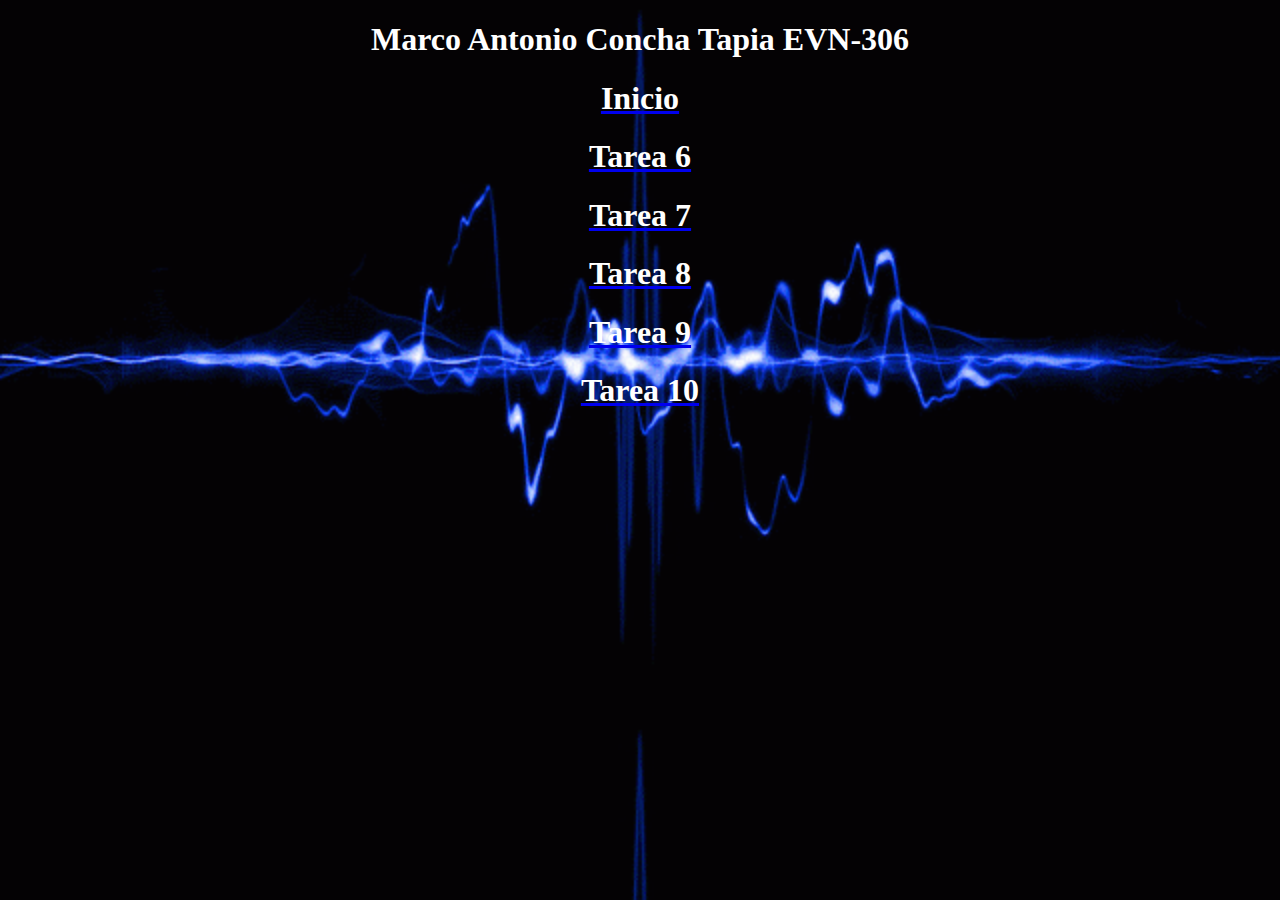
<file: index.html>
<!DOCTYPE html>
<html>
<head>
	<meta charset="utf-8">
	<title>Inicio</title>
	<link rel="stylesheet" href="css/estilo1.css">
</head>
<body id="inicio">

    <section id="contenedor">
    <header>

    	<!--Estos son los vinculos a los diferentes html -->
    	<h1 id="palabras" align="center">Marco Antonio Concha Tapia   EVN-306</h1>
    	<a href="index.html"><H1 id="palabras" align="center">Inicio</H1></a>
    	<a href="06_TareaJS.html"><H1 id="palabras" align="center">Tarea 6</H1></a>
    	<a href="07_TareaJS.html"><H1 id="palabras" align="center">Tarea 7</H1></a>					 
    	<a href="08_TareaJS.html"><H1 id="palabras" align="center">Tarea 8</H1></a>
        <a href="09_TareaJS.html"><H1 id="palabras" align="center">Tarea 9</H1></a> 
        <a href="10_TareaJS.html"><H1 id="palabras" align="center">Tarea 10</H1></a>  

    </header>
	</section>


</body>
</html>
</file>
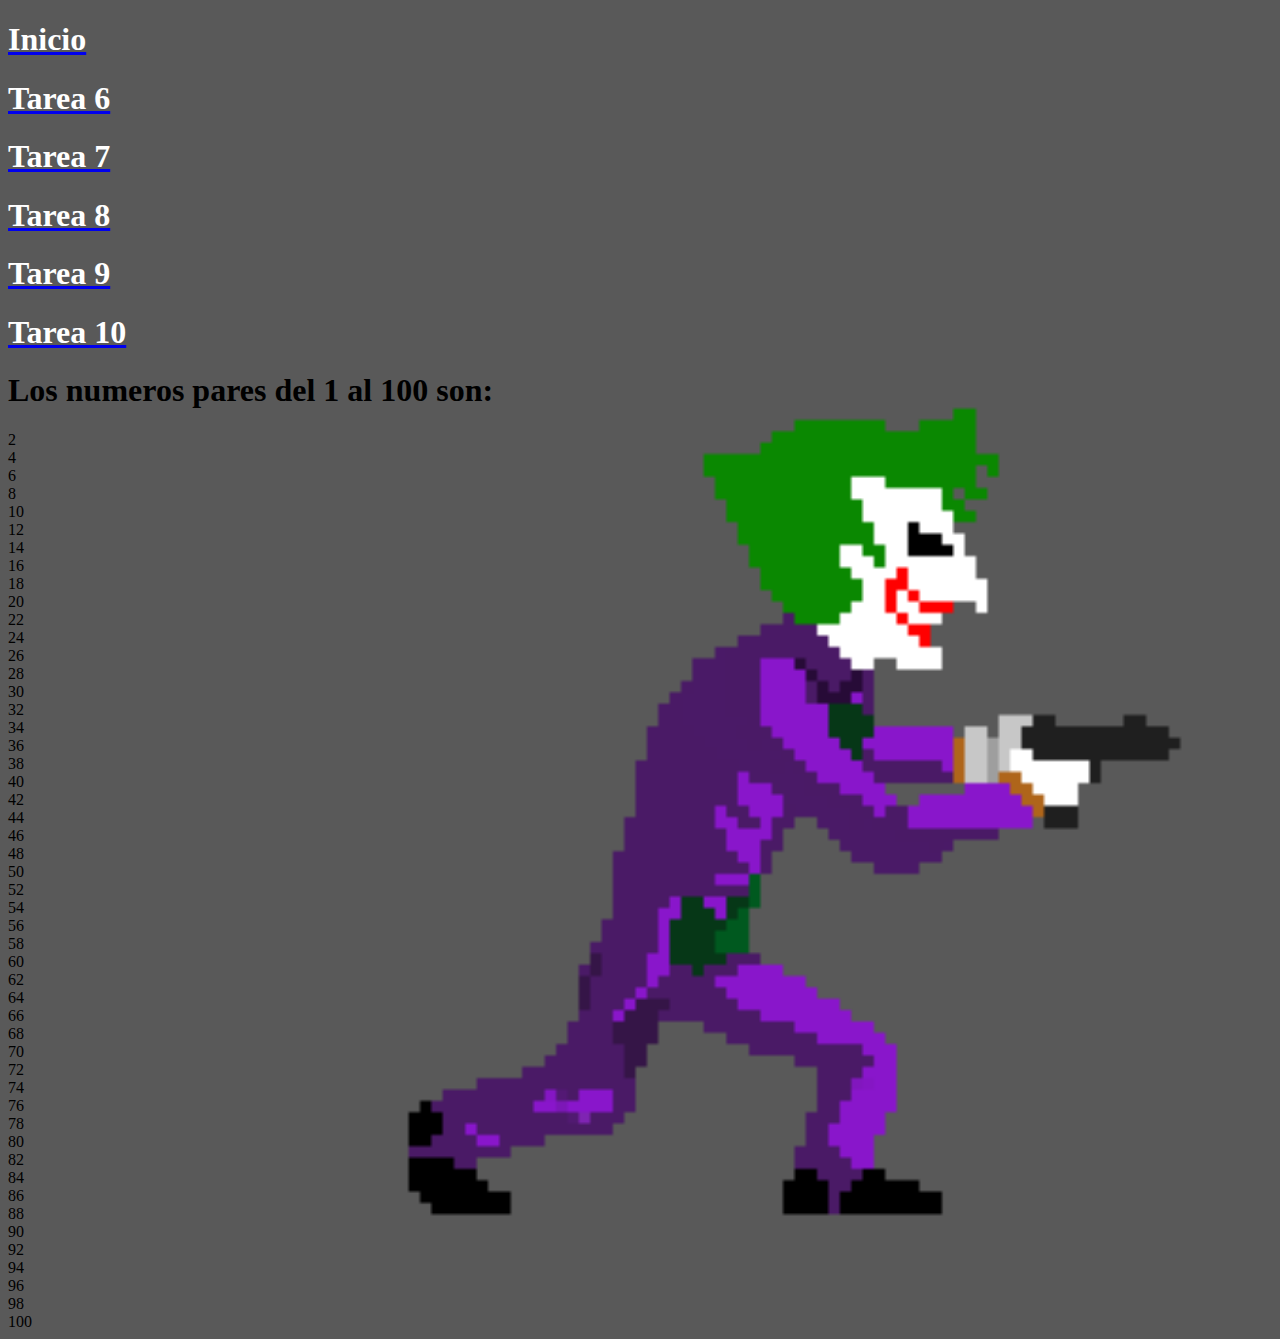
<file: 06_TareaJS.html>
<!DOCTYPE html>
<html lang="es">
<head>
	<title>Tarea 6</title>
	<link rel="stylesheet" href="css/estilo.css">
	<meta charset="utf-8">
</head>
<body>
    <header>
        <a href="index.html"><H1 id="palabras">Inicio</H1></a>
        <a href="06_TareaJS.html"><H1 id="palabras">Tarea 6</H1></a>
        <a href="07_TareaJS.html"><H1 id="palabras">Tarea 7</H1></a>                     
        <a href="08_TareaJS.html"><H1 id="palabras">Tarea 8</H1></a> 
        <a href="09_TareaJS.html"><H1 id="palabras">Tarea 9</H1></a> 
        <a href="10_TareaJS.html"><H1 id="palabras">Tarea 10</H1></a> 

    </header>	
<!--
1. Crear una nueva página web nombrarla 06_TareaJS.html
2. Desarrolle un programa que imprima los números pares que hay del 1 al 100, también
imprima cuantos son y la suma de ellos.
3. Añadir comentarios que expliquen el funcionamiento del código.
-->
<h1>Los numeros pares del 1 al 100 son:</h1>
<script>
 //Primero, utilizaremos el ciclo for, donde lo iniciaremos desde 1, despues lo definimos hasta que sea menor o igual a 100, y lo incrementamos.
for(var i =1; i<=100; i++){
// utilizamos un ciclo if, donde vamos a dividir todos los numeros del 1 al 100, y si el reciduo es igual a 0, lo imprimimos.
	if(i%2==0){
// imprimimos el resultado que cumplió con nuestra condición.
	document.write(i + "<br>");
	}
}
// iniciamos una variable que será la manera de sumar a todos los numeros pares.
	var par=0;
// utilizamos un ciclo for donde vamos a dividir todos los numeros del 1 al 100, y si el reciduo es igual a 0, lo pasaremos al proximo ciclo.
for (var i=1; i<=100; i++)
// para sumarlos, utilizamos el if, sumaremos solo los numeros cuyo reciduo sea 0.
if (i%2 == 0) {par += i}

//para saber cuantos numeros pares hay, utilizamos una formula matematica donde se restan el ultimo numero impar + el primero, se divide entre 2 y se le suma 1.
//nota: no supe como poner el ultimo numero par, donde solo le sumaria esa variable +1 y ejecutaria bien mi formula.
var total = ((99 - 1)/2)+1 ;

//mandamos un alert para dar a conocer cual es la suma de los numeros pares
alert("La suma de los numeros pares que hay del 1 al 100 es: " + par);
// mandamos un alert para conocer cuantos numeros pares hay en la serie del 1 al 100
alert("Los numeros pares que hay entre el 1 al 100 son: " + total);
</script>
</body>
</html>
</file>
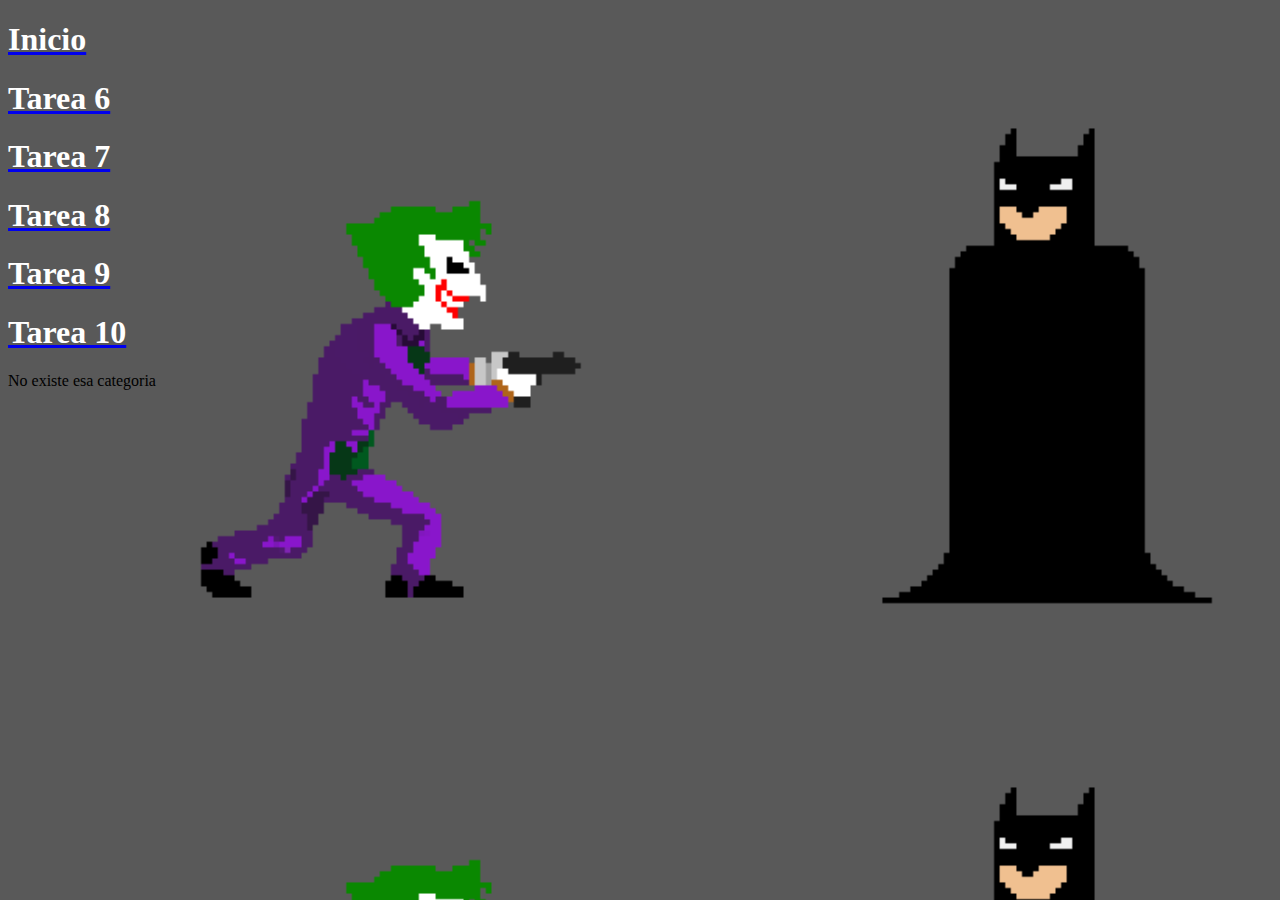
<file: 07_TareaJS.html>
<!DOCTYPE html>
<html lang="es">
<head>
	<title>Tarea 7</title>
	<link rel="stylesheet" href="css/estilo.css">
	<meta charset="utf-8">
</head>
<body>
    <header>
        <a href="index.html"><H1 id="palabras">Inicio</H1></a>
        <a href="06_TareaJS.html"><H1 id="palabras">Tarea 6</H1></a>
        <a href="07_TareaJS.html"><H1 id="palabras">Tarea 7</H1></a>                     
        <a href="08_TareaJS.html"><H1 id="palabras">Tarea 8</H1></a> 
        <a href="09_TareaJS.html"><H1 id="palabras">Tarea 9</H1></a> 
        <a href="10_TareaJS.html"><H1 id="palabras">Tarea 10</H1></a> 

    </header>	
<!--
Desarrolle un programa en el que, con base a los datos de la categoría y el sueldo de un
trabajador, calcule el aumento correspondiente teniendo en cuenta la siguiente tabla. Imprima
la categoría del trabajador y su nuevo sueldo. 
-->
<script>
    //asignamos una variable al sueldo que se va a pedir.
    sueldo = parseInt(prompt("Ingresa tu sueldo actual"));
    //ahora preguntamos una categoria, cuyo valor lo utilizaremos en el switch.
    categoria = parseInt(prompt("Ingresa qué categoria eres /1/2/3/4"));
    //seleccionamos categoria como condición para ejecutar el switch
    switch(categoria){
        //en el caso 1 se imprime la categoria con el nuevo sueldo que se multiplica por .15 y se suma al sueldo mencionado otra vez.
        case 1:
        document.write("Tu categoria es 1 y tu nuevo sueldo es " + (sueldo * .15 + sueldo));
            break;
        //en el caso 2 se imprime la categoria con el nuevo sueldo que se multiplica por .10 y se suma al sueldo mencionado otra vez.
        case 2:
        document.write("Tu categoria es 2 y tu nuevo sueldo es " + (sueldo * .10 + sueldo));
            break;
        //en el caso 3 se imprime la categoria con el nuevo sueldo que se multiplica por .8 y se suma al sueldo mencionado otra vez.
        case 3:
        document.write("Tu categoria es 3 y tu nuevo sueldo es " + (sueldo * .8 + sueldo));
            break;
        //en el caso 4 se imprime la categoria con el nuevo sueldo que se multiplica por .7 y se suma al sueldo mencionado otra vez.
        case 4:
        document.write("Tu categoria es 4 y tu nuevo sueldo es " + (sueldo *.7 + sueldo));
            break;
        //aquí agregamos un default por si ingresa una categoria inexistente. 
        default:
        document.write("No existe esa categoria");
    }
</script>


</body>
</html>
</file>
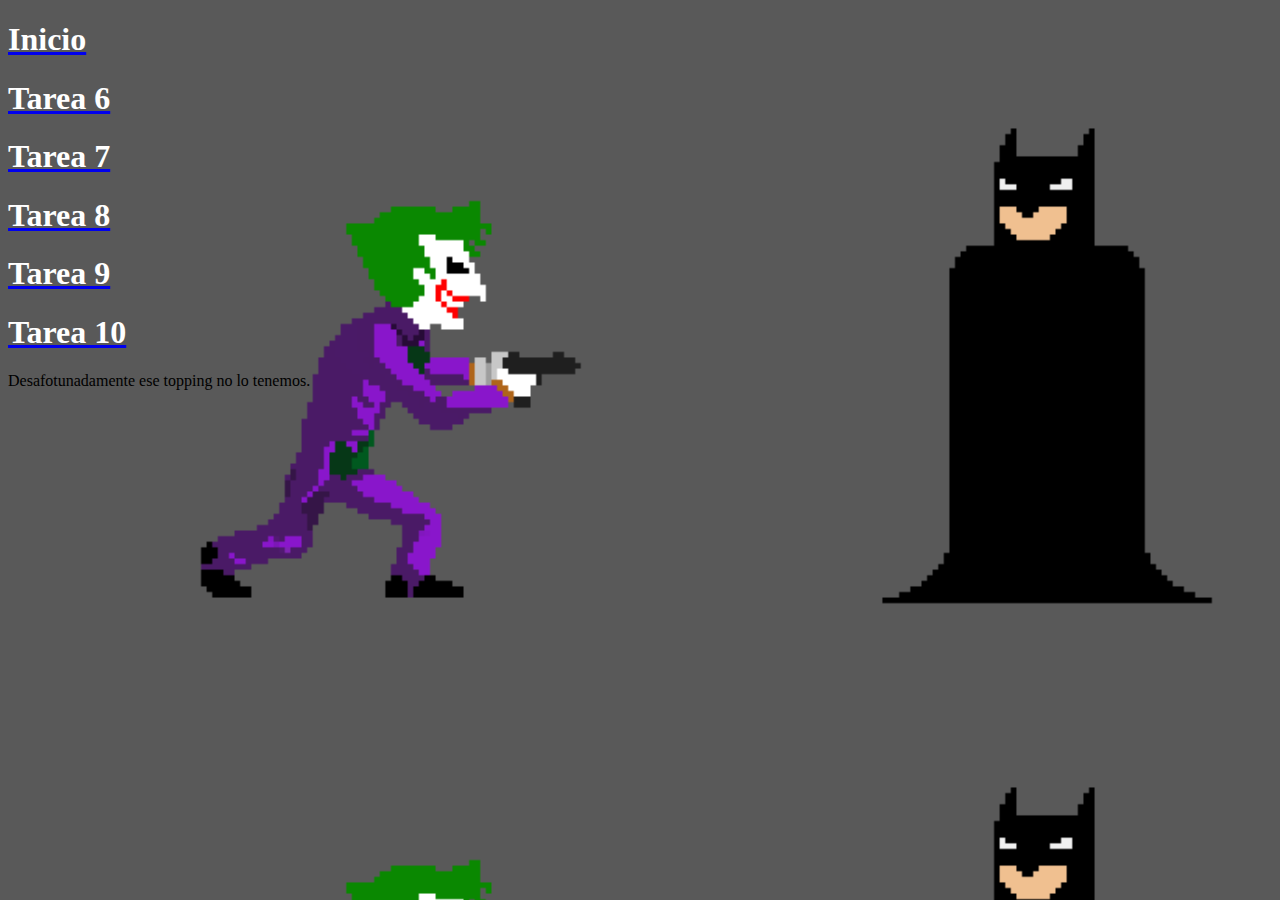
<file: 08_TareaJS.html>
<!DOCTYPE html>
<html lang="es">
<head>
	<title>Tarea 8</title>
	<link rel="stylesheet" href="css/estilo.css">
	<meta charset="utf-8">
</head>
<body>
    <header>
        <a href="index.html"><H1 id="palabras">Inicio</H1></a>
        <a href="06_TareaJS.html"><H1 id="palabras">Tarea 6</H1></a>
        <a href="07_TareaJS.html"><H1 id="palabras">Tarea 7</H1></a>                     
        <a href="08_TareaJS.html"><H1 id="palabras">Tarea 8</H1></a> 
        <a href="09_TareaJS.html"><H1 id="palabras">Tarea 9</H1></a> 
        <a href="10_TareaJS.html"><H1 id="palabras">Tarea 10</H1></a> 

    </header>	
<!--
1. Crear una nueva página web nombrarla 08_TareaJS.html
2. El usuario desea comprar un helado y el precio depende del topping que elija. Desarrolle un
programa en el que, donde el usuario indique el topping que desea y se le indique el precio
del helado.
-->
<script>
//ingresamos el costo del helado solo. 
    var costo = 20;
//creamos el switch dependiendo a los topping que le quiera agregar usando numeros.
    var topping = parseInt(prompt("(El precio del helado sin topping es de $20 MXN)Ingresa que topping (adición) deseas: 1= Oreo($10) / 2=Kitkat($15) / 3= Cajeta($10) / 4 = ChocoNuez($20) / 5 = sin topping"));

    switch(topping){
//El caso 1 es para l topping de oreo con un valor extra de 10 pesos.
        case 1:
        document.write("El costo de tu helado es de: " + (20 + 10) + " Pesos mexicanos");
            break;
//El caso 2 es para l topping de kitkat con un valor extra de 15 pesos.
        case 2:
        document.write("El costo de tu helado es de: " + (20 + 15) + " Pesos mexicanos");
            break;
//El caso 3 es para l topping de cajeta con un valor extra de 30 pesos.
        case 3:
        document.write("El costo de tu helado es de: " + (20 + 10) + " Pesos mexicanos");
            break;
//El caso 4 es para l topping de choconuez con un valor extra de 40 pesos.
        case 4:
        document.write("El costo de tu helado es de: " + (20 + 20) + " Pesos mexicanos");
            break;
//El caso 5 es para l topping de sin topping con un valor extra de  pesos.
        case 5:
        document.write("El costo de tu helado es de: " + (20) + " Pesos mexicanos");
            break;
//En este caso se le manda mensaje diciendo que ese topping no lo tenemos ahora.
        default:
        document.write("Desafotunadamente ese topping no lo tenemos.");
    }
</script>


</body>
</html>
</file>
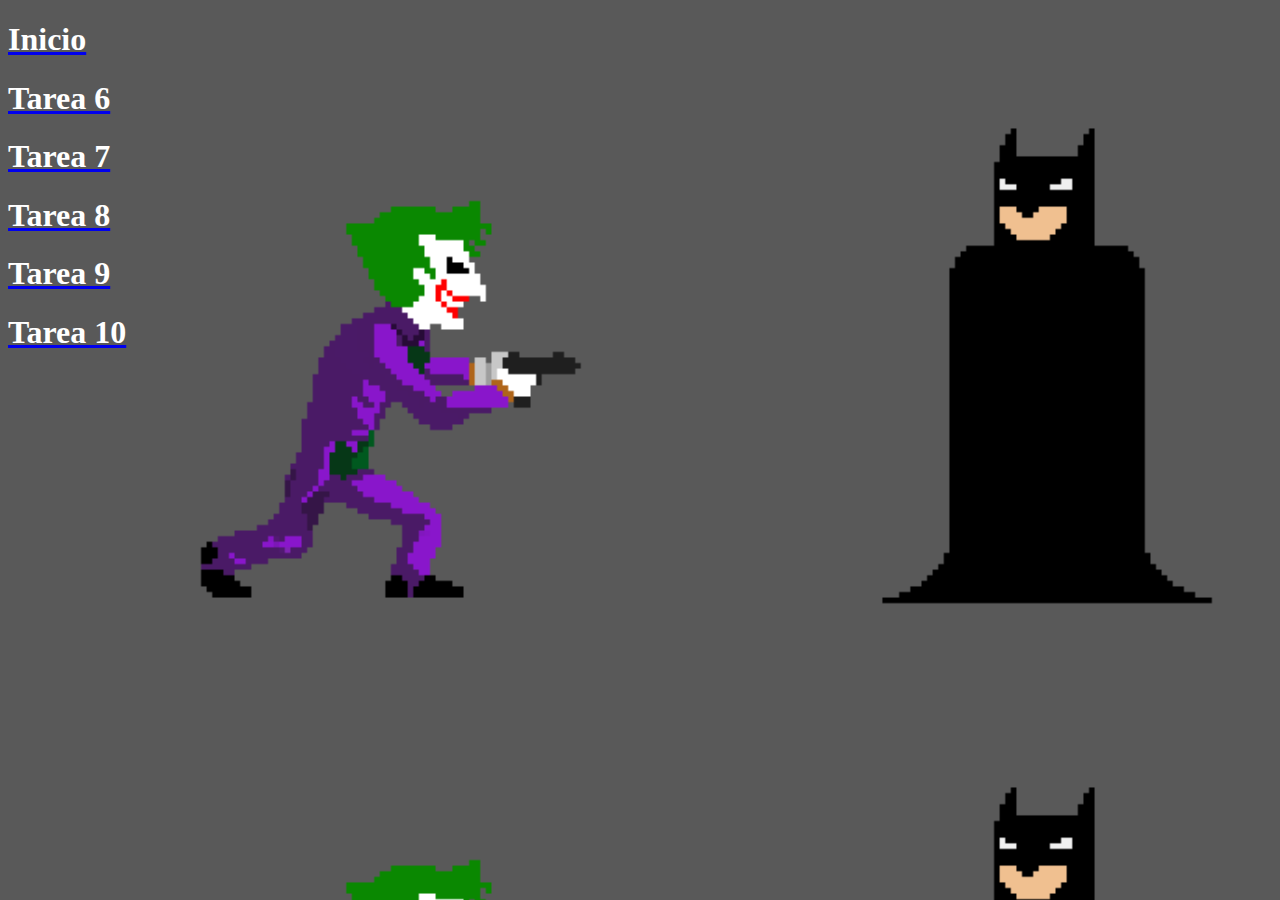
<file: 09_TareaJS.html>
<!DOCTYPE html>
<html lang="es">
<head>
	<title>Tarea 9</title>
	<link rel="stylesheet" href="css/estilo.css">
	<meta charset="utf-8">
</head>
<body>
    <header>
        <a href="index.html"><H1 id="palabras">Inicio</H1></a>
        <a href="06_TareaJS.html"><H1 id="palabras">Tarea 6</H1></a>
        <a href="07_TareaJS.html"><H1 id="palabras">Tarea 7</H1></a>                     
        <a href="08_TareaJS.html"><H1 id="palabras">Tarea 8</H1></a> 
        <a href="09_TareaJS.html"><H1 id="palabras">Tarea 9</H1></a> 
        <a href="10_TareaJS.html"><H1 id="palabras">Tarea 10</H1></a> 

    </header>	
<!--
Crear una nueva página web nombrarla 09_TareaJS.html
2. Desarrolle un programa en el que, solicite al usuario su año de nacimiento y le indique el
nombre de la generación a la que pertenece. Repetir hasta que el usuario indique que ya no
desear conocer esa información.
-->
<script>
//creamos la variable donde se decidirá si quiere continuar o no
var decide;
//creamos el ciclo do-while
do{
    //preguntamos la fecha de nacimiento
    var generacion = prompt("Ingresa tu fecha de nacimiento");
    //creamos el ciclo if, donde pondremos como condición los rangos de la tabla empezando por la generación z.
    if(generacion>=1994 && generacion<=2010){
        alert("Tu generación es denominada GENERACIÓN Z");}
    //pondremos el sino con los datos de la generación Y
    else if (generacion>=1981 && generacion<=1993){
        alert("Tu generación es denominada GENERACIÓN Y");}
    //pondremos el sino con los datos de la generación x
    else if (generacion>=1969 && generacion<=1980){
        alert("Tu generación es denominada GENERACIÓN X");}
    //pondremos el sino con los datos de la generación baby boom
    else if (generacion>=1949 && generacion<=1968){
        alert("Tu generación es denominada BABY BOOM");}
//pondremos en ejecución el ciclo do-while, dependiendo la decisión de la persona, primero con una ventana emergente.
    decide = prompt("¿Quieres obtener otra generación?    si / no ");
}while(decide=="si")



</script>


</body>
</html>
</file>
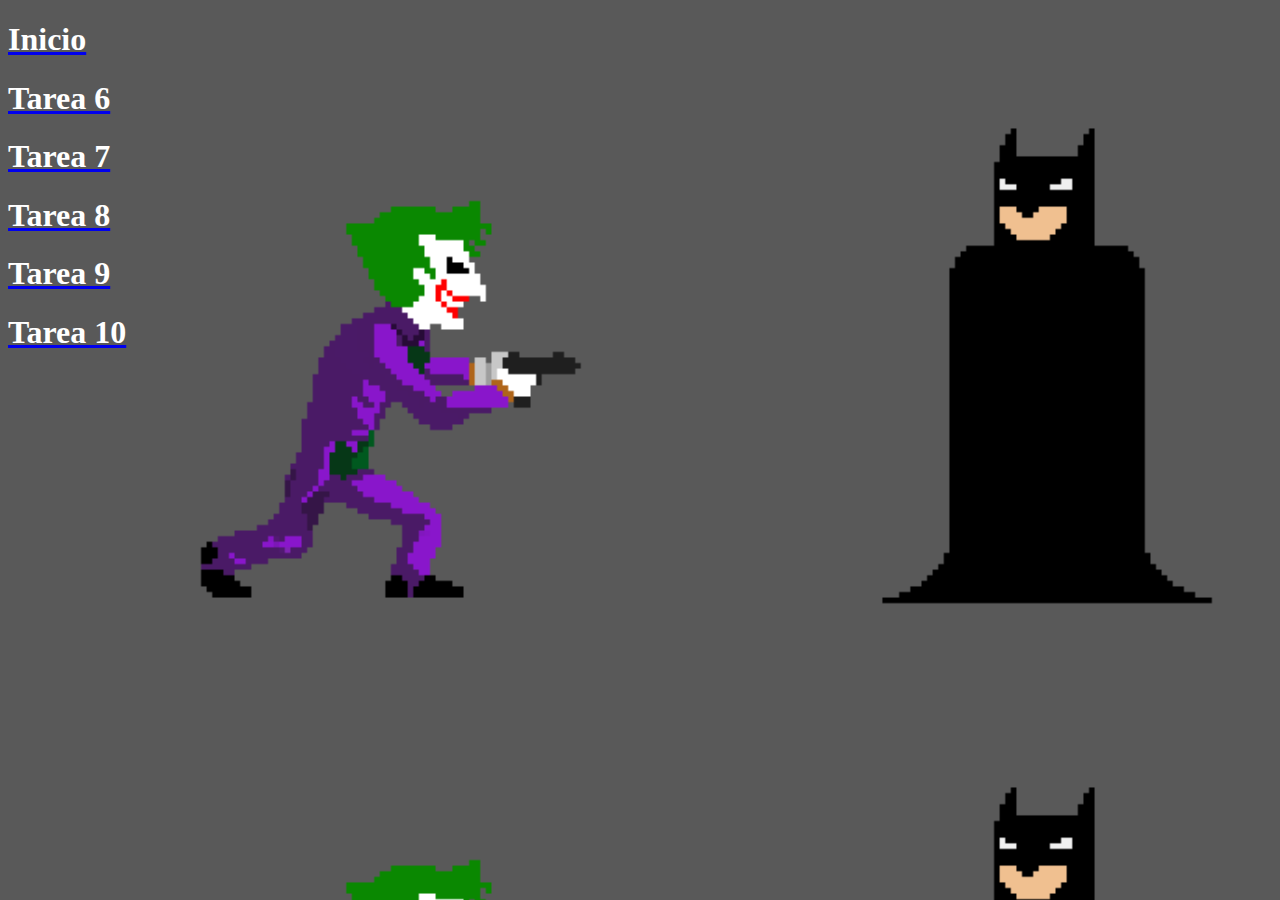
<file: 10_TareaJS.html>
<!DOCTYPE html>
<html lang="es">
<head>
	<title>Tarea 10</title>
	<link rel="stylesheet" href="css/estilo.css">
	<meta charset="utf-8">
</head>
<body>
    <header>
        <a href="index.html"><H1 id="palabras">Inicio</H1></a>
        <a href="06_TareaJS.html"><H1 id="palabras">Tarea 6</H1></a>
        <a href="07_TareaJS.html"><H1 id="palabras">Tarea 7</H1></a>                     
        <a href="08_TareaJS.html"><H1 id="palabras">Tarea 8</H1></a> 
        <a href="09_TareaJS.html"><H1 id="palabras">Tarea 9</H1></a> 
        <a href="10_TareaJS.html"><H1 id="palabras">Tarea 10</H1></a> 

    </header>	
<!--
1. Crear una nueva página web nombrarla 10_TareaJS.html
2. Desarrolle un programa en el que, pregunte al usuario si desea viajar. Si el usuario indica que
SI, preguntar él mes de viaje, y mostrar los destino y los precios (usar la tabla). Si el usuario
indicó que NO, no hacer nada. Repetir hasta que el usuario indique NO.
-->
<script>
    //iniciamos con la oregunta si quiere ver información de destinos.
var info = prompt("¿Quieres ver costos y destinos?  si/no");

    //si ponemos si, se inicia el ciclo while.
while (info === "si"){
    //para ejecutar el switch, utilizaremos el valor numerico de cada mez.
    var mes = parseInt(prompt("¿En qué mes quieres viajar?  utiliza del 1 al 12"));
    switch(mes){
        //El caso 1 ejecutara el mes de enero, con los precios y destinos proporcionados por la tabla.
        case 1:
        alert("En el mes de Enero se tienen los siguientes precios y destinos: " + "  " + "Cancún por 10,000 mxn " + "  " + "Disneylandia por 20,000 mxn" + "  " + "Ixtapa por 8,000 mxn" + "  " + "Las vegas por 18,000 mxn");
        //una vez mostrado la información, se le pregunta si quiere seguir viendo otra información.
                info = prompt("¿Quieres obtener más información de los viajes?  si/no");  
        break;

        case 2:
        //El caso 1 ejecutara el mes de febrero, con los precios y destinos proporcionados por la tabla.
        alert("En el mes de Febrero se tienen los siguientes precios y destinos: " + "  " + "Cancún por 10,000 mxn " + "  " + "Disneylandia por 20,000 mxn" + "  " + "Ixtapa por 8,000 mxn" + "  " + "Las vegas por 18,000 mxn");  
                info = prompt("¿Quieres obtener más información de los viajes?  si/no");
        break;

        case 3: 
        //El caso 1 ejecutara el mes de marzo, con los precios y destinos proporcionados por la tabla.
        alert("En el mes de Marzo se tienen los siguientes precios y destinos: " + "  " + "Cancún por 10,000 mxn " + "  " + "Disneylandia por 20,000 mxn" + "  " + "Ixtapa por 8,000 mxn" + "  " + "Las vegas por 18,000 mxn");
                info = prompt("¿Quieres obtener más información de los viajes?  si/no");
        break;

        case 4:
        //El caso 1 ejecutara el mes de abril, con los precios y destinos proporcionados por la tabla.
        alert("En el mes de Abril se tienen los siguientes precios y destinos: " + "  " + "Cancún por 10,000 mxn " + "  " + "Disneylandia por 20,000 mxn" + "  " + "Ixtapa por 8,000 mxn" + "  " + "Las vegas por 18,000 mxn");  
                info = prompt("¿Quieres obtener más información de los viajes?  si/no");
        break;

        case 5:
        //El caso 1 ejecutara el mes de mayo, con los precios y destinos proporcionados por la tabla.
        alert("En el mes de Mayo se tienen los siguientes precios y destinos: " + "  " + "Cancún por 10,000 mxn " + "  " + "Disneylandia por 20,000 mxn" + "   " + "Ixtapa por 8,000 mxn" + "  " + "Las vegas por 18,000 mxn");  
                info = prompt("¿Quieres obtener más información de los viajes?  si/no");
        break;

        case 6:
        //El caso 1 ejecutara el mes de junio, con los precios y destinos proporcionados por la tabla.
        alert("En el mes de Junio se tienen los siguientes precios y destinos: " + "  " + "Cancún por 10,000 mxn " + "  " + "Disneylandia por 20,000 mxn" + "  " + "Ixtapa por 8,000 mxn" + "  " + "Las vegas por 18,000 mxn");  
                info = prompt("¿Quieres obtener más información de los viajes?  si/no");
        break;

        case 7:
        //El caso 1 ejecutara el mes de julio, con los precios y destinos proporcionados por la tabla.
        alert("En el mes de Julio se tienen los siguientes precios y destinos: " + "  " + "Cancún por 10,000 mxn " + "  " + "Disneylandia por 20,000 mxn" + "  " + "Ixtapa por 8,000 mxn" + "  " + "Las vegas por 18,000 mxn");  
                info = prompt("¿Quieres obtener más información de los viajes?  si/no");
        break;

        case 8:
        //El caso 1 ejecutara el mes de agosto, con los precios y destinos proporcionados por la tabla.
        alert("En el mes de Agosto se tienen los siguientes precios y destinos: " + "  " + "Cancún por 7,000 mxn " + "  " + "Disneylandia por 12,000 mxn" + "  " + "Ixtapa por 5,000 mxn" + "  " + "Las vegas por 12,000 mxn");  
                info = prompt("¿Quieres obtener más información de los viajes?  si/no");
        break;

        case 9:
        //El caso 1 ejecutara el mes de septiembre, con los precios y destinos proporcionados por la tabla.
        alert("En el mes de Septiembre se tienen los siguientes precios y destinos: " + "  " + "Cancún por 7,000 mxn " + "  " + "Disneylandia por 12,000 mxn" + "  " + "Ixtapa por 5,000 mxn" + "  " + "Las vegas por 12,000 mxn"); 
                info = prompt("¿Quieres obtener más información de los viajes?  si/no"); 
        break;

        case 10:
        //El caso 1 ejecutara el mes de octubre, con los precios y destinos proporcionados por la tabla.
        alert("En el mes de Octubre se tienen los siguientes precios y destinos: " + "  " + "Cancún por 7,000 mxn " + "  " + "Disneylandia por 12,000 mxn" + "   " + "Ixtapa por 5,000 mxn" + "  " + "Las vegas por 12,000 mxn");  
                info = prompt("¿Quieres obtener más información de los viajes?  si/no");
        break;

        case 11:
        //El caso 1 ejecutara el mes de noviembre, con los precios y destinos proporcionados por la tabla.
        alert("En el mes de Noviembre se tienen los siguientes precios y destinos: " + "  " + "Cancún por 7,000 mxn " + "  " + "Disneylandia por 12,000 mxn" + "  " + "Ixtapa por 5,000 mxn" + "  " + "Las vegas por 12,000 mxn");  
                info = prompt("¿Quieres obtener más información de los viajes?  si/no");
        break;

        case 12:
        //El caso 1 ejecutara el mes de diciembre, con los precios y destinos proporcionados por la tabla.
        alert("En el mes de Diciembre se tienen los siguientes precios y destinos: " + "  " + "Cancún por 7,000 mxn " + "  " + "Disneylandia por 12,000 mxn" + "  " + "Ixtapa por 5,000 mxn" + "  " + "Las vegas por 12,000 mxn");  
                info = prompt("¿Quieres obtener más información de los viajes?  si/no");
        break;
        //En el caso que ingrese un mes equivocado, le mandará el mensaje de alert
        default:
        alert("Número de mes desconocido");

        info = prompt("¿Quieres obtener más información de los viajes?  si/no");
    }
}

</script>


</body>
</html>
</file>
<file: css/estilo1.css>
#inicio
{
	background: url("../img/fondo3.gif");
	background-size:cover;
    min-height: 640px;
}
#palabras
{
	color: white;
	text-decoration: none;
}
</file>
<file: css/estilo.css>
#contenedor
{
    width: 80%;
    margin: 0 auto;
}
body
{
	background: url("../img/fondo2.gif");
	background-size:cover;
    min-height: 630px;
}
#palabras
{
	color: white;
	text-decoration: none;
}
</file>
